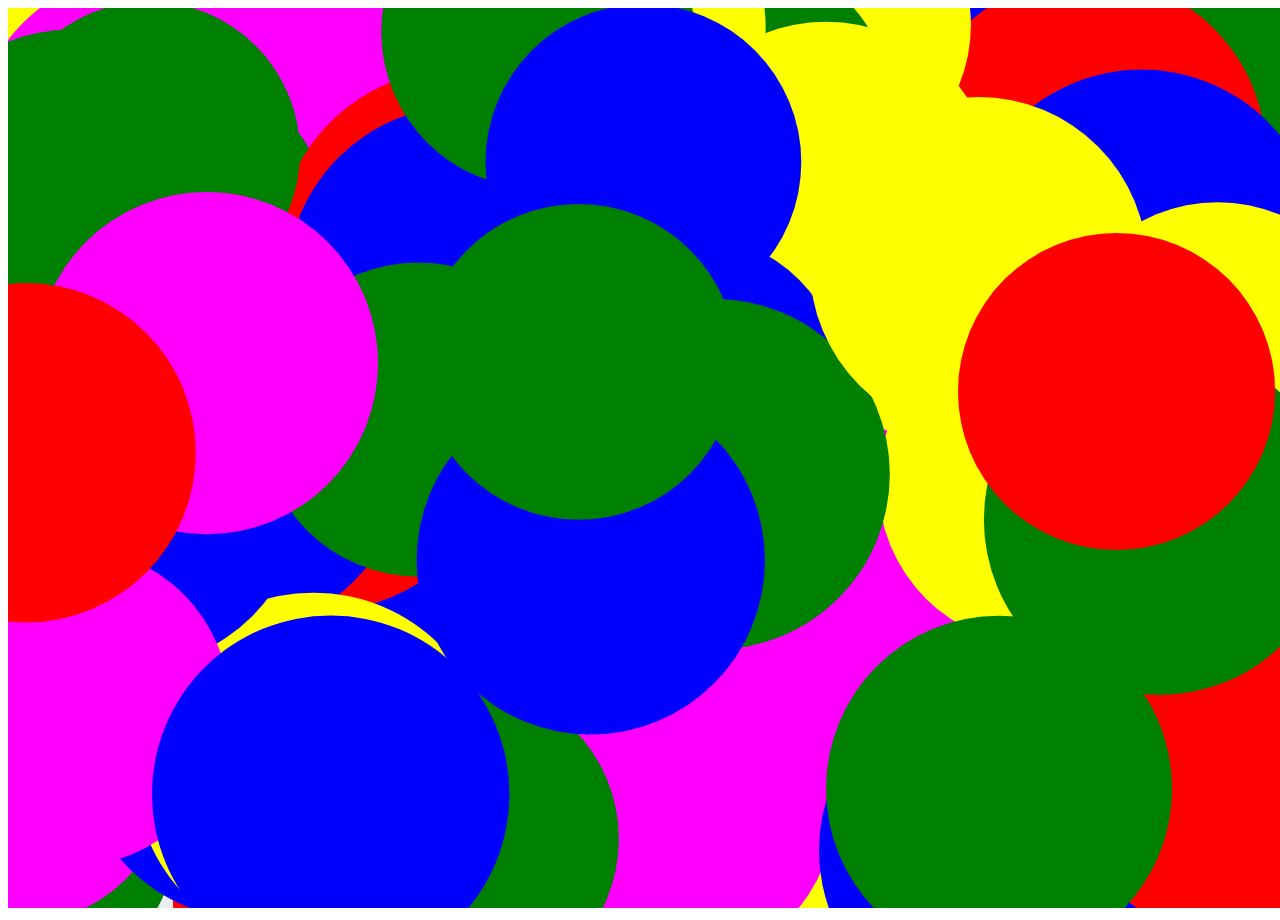
<file: agar-server/src/main/webapp/agar/test.html>
<!DOCTYPE HTML>
<html>
<head>
    <link rel="stylesheet" href="css/canvas.css"/>
    <script language="JavaScript" src="js/jquery-1.11.3.js"></script>
    <script language="JavaScript" src="js/easeljs-0.8.1.combined.js"></script>
    <script language="JavaScript" src="js/test.js"></script>
</head>
<body onload="init();">
<canvas id="gameCanvas" width="800" height="600"></canvas>
</body>
</html>
</file>
<file: agar-server/src/main/webapp/agar/css/canvas.css>
#gameCanvas {
    background-color: rgba(158, 167, 184, 0.2);
}
</file>
